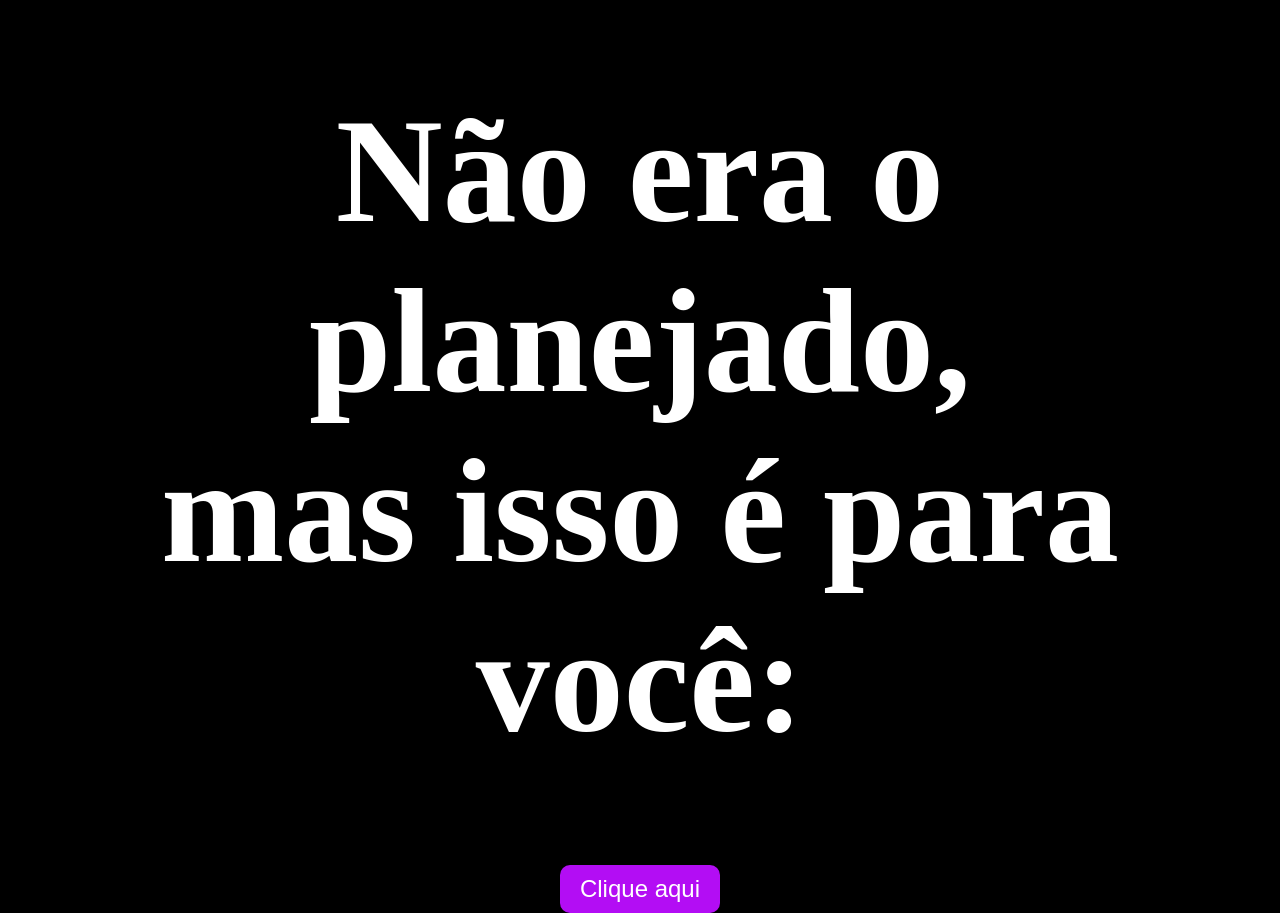
<file: index.html>
<!DOCTYPE html>
<html lang="pt">
<head>
    <meta charset="UTF-8">
    <meta name="viewport" content="width=device-width, initial-scale=1.0">
    <link rel="icon" href="icon.png">
    <title>Para: Sara</title>
    <link rel="stylesheet" href="css/inicio.css">
</head>
<body>
    <h1>Não era o planejado, <br>mas isso é para você:</h1>
    <a href="flower.html"><button >Clique aqui</button></a>
</body>
</html>
</file>
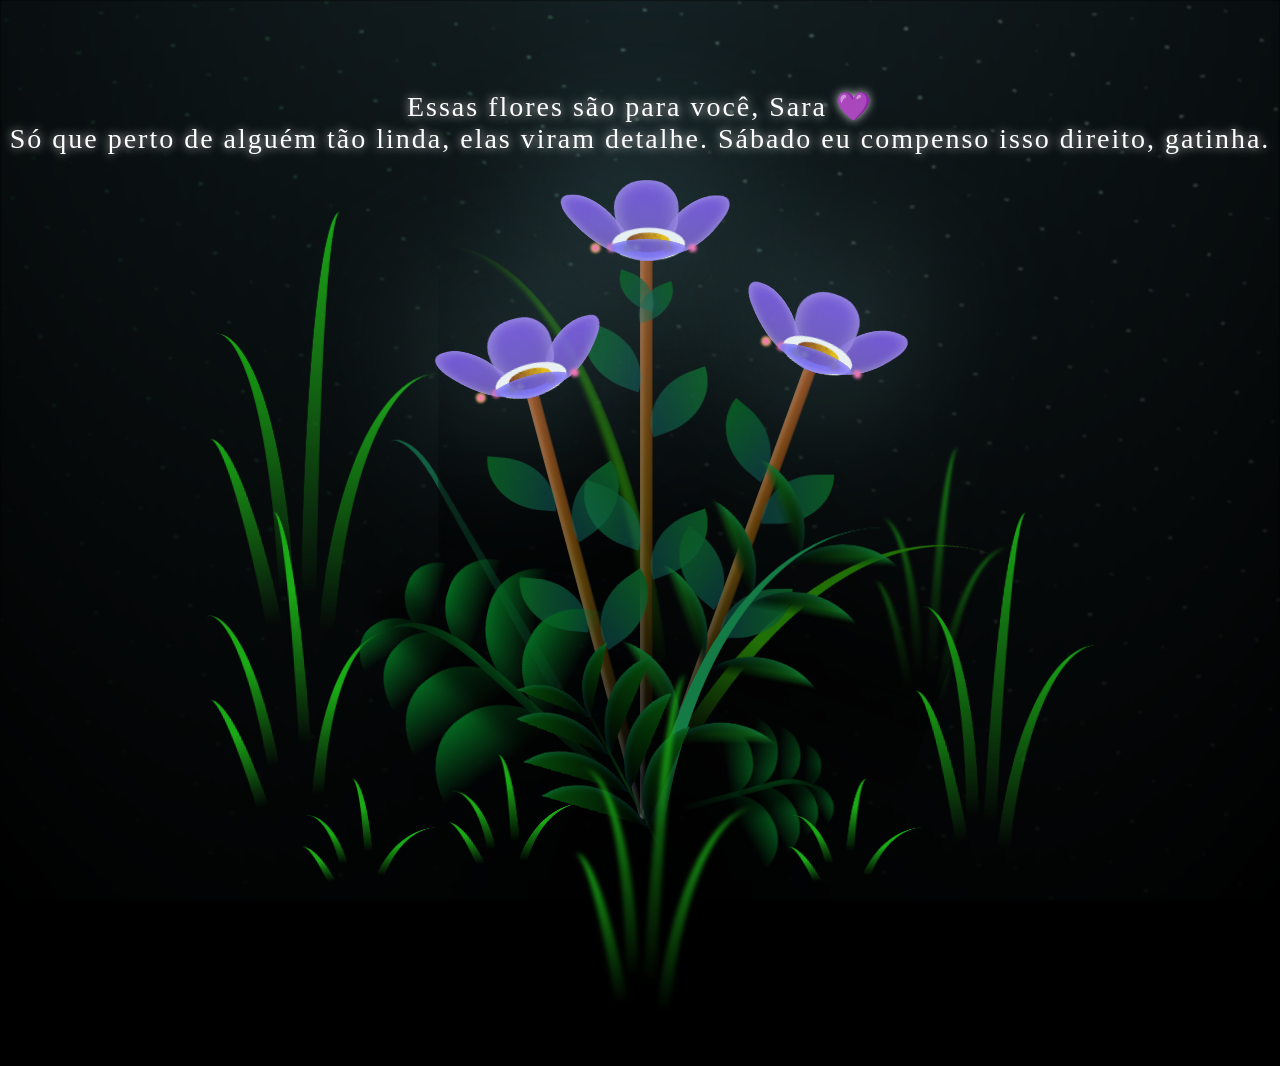
<file: flower.html>
<!DOCTYPE html>
<html lang="pt">
<head>
    <meta charset="UTF-8">
    <meta name="viewport" content="width=device-width, initial-scale=1.0">
    <link rel="stylesheet" href="css/main.css">
    <link rel="icon" href="icon.png">
    <title>flowers</title>
</head>
<body class="container">
  <div id="mensagem" class="mensagem"></div>
    <div class="stars"></div>
    <div class="shooting-star"></div>
    <div class="night"></div>
    <div class="flowers">
      <div class="flower flower--1">
        <div class="flower__leafs flower__leafs--1">
          <div class="flower__leaf flower__leaf--1"></div>
          <div class="flower__leaf flower__leaf--2"></div>
          <div class="flower__leaf flower__leaf--3"></div>
          <div class="flower__leaf flower__leaf--4"></div>
          <div class="flower__white-circle"></div>
  
          <div class="flower__light flower__light--1"></div>
          <div class="flower__light flower__light--2"></div>
          <div class="flower__light flower__light--3"></div>
          <div class="flower__light flower__light--4"></div>
          <div class="flower__light flower__light--5"></div>
          <div class="flower__light flower__light--6"></div>
          <div class="flower__light flower__light--7"></div>
          <div class="flower__light flower__light--8"></div>
  
        </div>
        <div class="flower__line">
          <div class="flower__line__leaf flower__line__leaf--1"></div>
          <div class="flower__line__leaf flower__line__leaf--2"></div>
          <div class="flower__line__leaf flower__line__leaf--3"></div>
          <div class="flower__line__leaf flower__line__leaf--4"></div>
          <div class="flower__line__leaf flower__line__leaf--5"></div>
          <div class="flower__line__leaf flower__line__leaf--6"></div>
        </div>
      </div>
  
      <div class="flower flower--2">
        <div class="flower__leafs flower__leafs--2">
          <div class="flower__leaf flower__leaf--1"></div>
          <div class="flower__leaf flower__leaf--2"></div>
          <div class="flower__leaf flower__leaf--3"></div>
          <div class="flower__leaf flower__leaf--4"></div>
          <div class="flower__white-circle"></div>
  
          <div class="flower__light flower__light--1"></div>
          <div class="flower__light flower__light--2"></div>
          <div class="flower__light flower__light--3"></div>
          <div class="flower__light flower__light--4"></div>
          <div class="flower__light flower__light--5"></div>
          <div class="flower__light flower__light--6"></div>
          <div class="flower__light flower__light--7"></div>
          <div class="flower__light flower__light--8"></div>
  
        </div>
        <div class="flower__line">
          <div class="flower__line__leaf flower__line__leaf--1"></div>
          <div class="flower__line__leaf flower__line__leaf--2"></div>
          <div class="flower__line__leaf flower__line__leaf--3"></div>
          <div class="flower__line__leaf flower__line__leaf--4"></div>
        </div>
      </div>
  
      <div class="flower flower--3">
        <div class="flower__leafs flower__leafs--3">
          <div class="flower__leaf flower__leaf--1"></div>
          <div class="flower__leaf flower__leaf--2"></div>
          <div class="flower__leaf flower__leaf--3"></div>
          <div class="flower__leaf flower__leaf--4"></div>
          <div class="flower__white-circle"></div>
  
          <div class="flower__light flower__light--1"></div>
          <div class="flower__light flower__light--2"></div>
          <div class="flower__light flower__light--3"></div>
          <div class="flower__light flower__light--4"></div>
          <div class="flower__light flower__light--5"></div>
          <div class="flower__light flower__light--6"></div>
          <div class="flower__light flower__light--7"></div>
          <div class="flower__light flower__light--8"></div>
  
        </div>
        <div class="flower__line">
          <div class="flower__line__leaf flower__line__leaf--1"></div>
          <div class="flower__line__leaf flower__line__leaf--2"></div>
          <div class="flower__line__leaf flower__line__leaf--3"></div>
          <div class="flower__line__leaf flower__line__leaf--4"></div>
        </div>
      </div>
  
      <div class="grow-ans" style="--d:1.2s">
        <div class="flower__g-long">
          <div class="flower__g-long__top"></div>
          <div class="flower__g-long__bottom"></div>
        </div>
      </div>
  
      <div class="growing-grass">
        <div class="flower__grass flower__grass--1">
          <div class="flower__grass--top"></div>
          <div class="flower__grass--bottom"></div>
          <div class="flower__grass__leaf flower__grass__leaf--1"></div>
          <div class="flower__grass__leaf flower__grass__leaf--2"></div>
          <div class="flower__grass__leaf flower__grass__leaf--3"></div>
          <div class="flower__grass__leaf flower__grass__leaf--4"></div>
          <div class="flower__grass__leaf flower__grass__leaf--5"></div>
          <div class="flower__grass__leaf flower__grass__leaf--6"></div>
          <div class="flower__grass__leaf flower__grass__leaf--7"></div>
          <div class="flower__grass__leaf flower__grass__leaf--8"></div>
          <div class="flower__grass__overlay"></div>
        </div>
      </div>
  
      <div class="growing-grass">
        <div class="flower__grass flower__grass--2">
          <div class="flower__grass--top"></div>
          <div class="flower__grass--bottom"></div>
          <div class="flower__grass__leaf flower__grass__leaf--1"></div>
          <div class="flower__grass__leaf flower__grass__leaf--2"></div>
          <div class="flower__grass__leaf flower__grass__leaf--3"></div>
          <div class="flower__grass__leaf flower__grass__leaf--4"></div>
          <div class="flower__grass__leaf flower__grass__leaf--5"></div>
          <div class="flower__grass__leaf flower__grass__leaf--6"></div>
          <div class="flower__grass__leaf flower__grass__leaf--7"></div>
          <div class="flower__grass__leaf flower__grass__leaf--8"></div>
          <div class="flower__grass__overlay"></div>
        </div>
      </div>
  
      <div class="grow-ans" style="--d:2.4s">
        <div class="flower__g-right flower__g-right--1">
          <div class="leaf"></div>
        </div>
      </div>
  
      <div class="grow-ans" style="--d:2.8s">
        <div class="flower__g-right flower__g-right--2">
          <div class="leaf"></div>
        </div>
      </div>
  
      <div class="grow-ans" style="--d:2.8s">
        <div class="flower__g-front">
          <div class="flower__g-front__leaf-wrapper flower__g-front__leaf-wrapper--1">
            <div class="flower__g-front__leaf"></div>
          </div>
          <div class="flower__g-front__leaf-wrapper flower__g-front__leaf-wrapper--2">
            <div class="flower__g-front__leaf"></div>
          </div>
          <div class="flower__g-front__leaf-wrapper flower__g-front__leaf-wrapper--3">
            <div class="flower__g-front__leaf"></div>
          </div>
          <div class="flower__g-front__leaf-wrapper flower__g-front__leaf-wrapper--4">
            <div class="flower__g-front__leaf"></div>
          </div>
          <div class="flower__g-front__leaf-wrapper flower__g-front__leaf-wrapper--5">
            <div class="flower__g-front__leaf"></div>
          </div>
          <div class="flower__g-front__leaf-wrapper flower__g-front__leaf-wrapper--6">
            <div class="flower__g-front__leaf"></div>
          </div>
          <div class="flower__g-front__leaf-wrapper flower__g-front__leaf-wrapper--7">
            <div class="flower__g-front__leaf"></div>
          </div>
          <div class="flower__g-front__leaf-wrapper flower__g-front__leaf-wrapper--8">
            <div class="flower__g-front__leaf"></div>
          </div>
          <div class="flower__g-front__line"></div>
        </div>
      </div>
  
      <div class="grow-ans" style="--d:3.2s">
        <div class="flower__g-fr">
          <div class="leaf"></div>
          <div class="flower__g-fr__leaf flower__g-fr__leaf--1"></div>
          <div class="flower__g-fr__leaf flower__g-fr__leaf--2"></div>
          <div class="flower__g-fr__leaf flower__g-fr__leaf--3"></div>
          <div class="flower__g-fr__leaf flower__g-fr__leaf--4"></div>
          <div class="flower__g-fr__leaf flower__g-fr__leaf--5"></div>
          <div class="flower__g-fr__leaf flower__g-fr__leaf--6"></div>
          <div class="flower__g-fr__leaf flower__g-fr__leaf--7"></div>
          <div class="flower__g-fr__leaf flower__g-fr__leaf--8"></div>
        </div>
      </div>
  
      <div class="long-g long-g--0">
        <div class="grow-ans" style="--d:3s">
          <div class="leaf leaf--0"></div>
        </div>
        <div class="grow-ans" style="--d:2.2s">
          <div class="leaf leaf--1"></div>
        </div>
        <div class="grow-ans" style="--d:3.4s">
          <div class="leaf leaf--2"></div>
        </div>
        <div class="grow-ans" style="--d:3.6s">
          <div class="leaf leaf--3"></div>
        </div>
      </div>
  
      <div class="long-g long-g--1">
        <div class="grow-ans" style="--d:3.6s">
          <div class="leaf leaf--0"></div>
        </div>
        <div class="grow-ans" style="--d:3.8s">
          <div class="leaf leaf--1"></div>
        </div>
        <div class="grow-ans" style="--d:4s">
          <div class="leaf leaf--2"></div>
        </div>
        <div class="grow-ans" style="--d:4.2s">
          <div class="leaf leaf--3"></div>
        </div>
      </div>
  
      <div class="long-g long-g--2">
        <div class="grow-ans" style="--d:4s">
          <div class="leaf leaf--0"></div>
        </div>
        <div class="grow-ans" style="--d:4.2s">
          <div class="leaf leaf--1"></div>
        </div>
        <div class="grow-ans" style="--d:4.4s">
          <div class="leaf leaf--2"></div>
        </div>
        <div class="grow-ans" style="--d:4.6s">
          <div class="leaf leaf--3"></div>
        </div>
      </div>
  
      <div class="long-g long-g--3">
        <div class="grow-ans" style="--d:4s">
          <div class="leaf leaf--0"></div>
        </div>
        <div class="grow-ans" style="--d:4.2s">
          <div class="leaf leaf--1"></div>
        </div>
        <div class="grow-ans" style="--d:3s">
          <div class="leaf leaf--2"></div>
        </div>
        <div class="grow-ans" style="--d:3.6s">
          <div class="leaf leaf--3"></div>
        </div>
      </div>
  
      <div class="long-g long-g--4">
        <div class="grow-ans" style="--d:4s">
          <div class="leaf leaf--0"></div>
        </div>
        <div class="grow-ans" style="--d:4.2s">
          <div class="leaf leaf--1"></div>
        </div>
        <div class="grow-ans" style="--d:3s">
          <div class="leaf leaf--2"></div>
        </div>
        <div class="grow-ans" style="--d:3.6s">
          <div class="leaf leaf--3"></div>
        </div>
      </div>
  
      <div class="long-g long-g--5">
        <div class="grow-ans" style="--d:4s">
          <div class="leaf leaf--0"></div>
        </div>
        <div class="grow-ans" style="--d:4.2s">
          <div class="leaf leaf--1"></div>
        </div>
        <div class="grow-ans" style="--d:3s">
          <div class="leaf leaf--2"></div>
        </div>
        <div class="grow-ans" style="--d:3.6s">
          <div class="leaf leaf--3"></div>
        </div>
      </div>
  
      <div class="long-g long-g--6">
        <div class="grow-ans" style="--d:4.2s">
          <div class="leaf leaf--0"></div>
        </div>
        <div class="grow-ans" style="--d:4.4s">
          <div class="leaf leaf--1"></div>
        </div>
        <div class="grow-ans" style="--d:4.6s">
          <div class="leaf leaf--2"></div>
        </div>
        <div class="grow-ans" style="--d:4.8s">
          <div class="leaf leaf--3"></div>
        </div>
      </div>
  
      <div class="long-g long-g--7">
        <div class="grow-ans" style="--d:3s">
          <div class="leaf leaf--0"></div>
        </div>
        <div class="grow-ans" style="--d:3.2s">
          <div class="leaf leaf--1"></div>
        </div>
        <div class="grow-ans" style="--d:3.5s">
          <div class="leaf leaf--2"></div>
        </div>
        <div class="grow-ans" style="--d:3.6s">
          <div class="leaf leaf--3"></div>
        </div>
      </div>
    </div>
    
    <script src="main.js">
      document.body.addEventListener("click", () => {
          if (!window.audioTocando) {
              const audio = new Audio("music.mp3");
              audio.loop = true;
              audio.volume = 0.5;
              audio.play();
              window.audioTocando = true;
          }
      });
    </script>
  </body>
</html>
</file>
<file: css/inicio.css>
body {
    background-color: black;
    display: flex;
    flex-direction: column;
    align-items: center;
    justify-content: center;
    height: 100vh;
    margin: 0;
    width: 100%;
}

h1 {
    color: white;
    font-size: 148px;
    text-align: center;
}

button {
    background-color: rgb(179, 13, 244);
    color: white;
    border: none;
    border-radius: 10px;
    padding: 10px 20px;
    font-size: 24px;
    cursor: pointer;
}
</file>
<file: css/main.css>
*,
*::after,
*::before {
  padding: 0;
  margin: 0;
  box-sizing: border-box;
}

:root {
  --dark-color: #000;
}

body {
  display: flex;
  align-items: flex-end;
  justify-content: center;
  min-height: 100vh;
  background-color: var(--dark-color);
  overflow: hidden;
  perspective: 1000px;
}

.night {
  position: fixed;
  left: 50%;
  top: 0;
  transform: translateX(-50%);
  width: 100%;
  height: 100%;
  filter: blur(0.1vmin);
  background-image: radial-gradient(ellipse at top, transparent 0%, var(--dark-color)), radial-gradient(ellipse at bottom, var(--dark-color), rgba(145, 233, 255, 0.2)), repeating-linear-gradient(220deg, rgb(0, 0, 0) 0px, rgb(0, 0, 0) 19px, transparent 19px, transparent 22px), repeating-linear-gradient(189deg, rgb(0, 0, 0) 0px, rgb(0, 0, 0) 19px, transparent 19px, transparent 22px), repeating-linear-gradient(148deg, rgb(0, 0, 0) 0px, rgb(0, 0, 0) 19px, transparent 19px, transparent 22px), linear-gradient(90deg, rgb(7, 107, 42), rgb(240, 240, 240));
}

.flowers {
  position: relative;
  transform: scale(0.9);
}

.flower {
  position: absolute;
  bottom: 10vmin;
  transform-origin: bottom center;
  z-index: 10;
  --fl-speed: 0.3s;
}
.flower--1 {
  -webkit-animation: moving-flower-1 4s linear infinite;
          animation: moving-flower-1 4s linear infinite;
}
.flower--1 .flower__line {
  height: 70vmin;
  -webkit-animation-delay: 0.3s;
          animation-delay: 0.3s;
}
.flower--1 .flower__line__leaf--1 {
  -webkit-animation: blooming-leaf-right var(--fl-speed) 1.6s backwards;
          animation: blooming-leaf-right var(--fl-speed) 1.6s backwards;
}
.flower--1 .flower__line__leaf--2 {
  -webkit-animation: blooming-leaf-right var(--fl-speed) 1.4s backwards;
          animation: blooming-leaf-right var(--fl-speed) 1.4s backwards;
}
.flower--1 .flower__line__leaf--3 {
  -webkit-animation: blooming-leaf-left var(--fl-speed) 1.2s backwards;
          animation: blooming-leaf-left var(--fl-speed) 1.2s backwards;
}
.flower--1 .flower__line__leaf--4 {
  -webkit-animation: blooming-leaf-left var(--fl-speed) 1s backwards;
          animation: blooming-leaf-left var(--fl-speed) 1s backwards;
}
.flower--1 .flower__line__leaf--5 {
  -webkit-animation: blooming-leaf-right var(--fl-speed) 1.8s backwards;
          animation: blooming-leaf-right var(--fl-speed) 1.8s backwards;
}
.flower--1 .flower__line__leaf--6 {
  -webkit-animation: blooming-leaf-left var(--fl-speed) 2s backwards;
          animation: blooming-leaf-left var(--fl-speed) 2s backwards;
}
.flower--2 {
  left: 50%;
  transform: rotate(20deg);
  -webkit-animation: moving-flower-2 4s linear infinite;
          animation: moving-flower-2 4s linear infinite;
}
.flower--2 .flower__line {
  height: 60vmin;
  -webkit-animation-delay: 0.6s;
          animation-delay: 0.6s;
}
.flower--2 .flower__line__leaf--1 {
  -webkit-animation: blooming-leaf-right var(--fl-speed) 1.9s backwards;
          animation: blooming-leaf-right var(--fl-speed) 1.9s backwards;
}
.flower--2 .flower__line__leaf--2 {
  -webkit-animation: blooming-leaf-right var(--fl-speed) 1.7s backwards;
          animation: blooming-leaf-right var(--fl-speed) 1.7s backwards;
}
.flower--2 .flower__line__leaf--3 {
  -webkit-animation: blooming-leaf-left var(--fl-speed) 1.5s backwards;
          animation: blooming-leaf-left var(--fl-speed) 1.5s backwards;
}
.flower--2 .flower__line__leaf--4 {
  -webkit-animation: blooming-leaf-left var(--fl-speed) 1.3s backwards;
          animation: blooming-leaf-left var(--fl-speed) 1.3s backwards;
}
.flower--3 {
  left: 50%;
  transform: rotate(-15deg);
  -webkit-animation: moving-flower-3 4s linear infinite;
          animation: moving-flower-3 4s linear infinite;
}
.flower--3 .flower__line {
  -webkit-animation-delay: 0.9s;
          animation-delay: 0.9s;
}
.flower--3 .flower__line__leaf--1 {
  -webkit-animation: blooming-leaf-right var(--fl-speed) 2.5s backwards;
          animation: blooming-leaf-right var(--fl-speed) 2.5s backwards;
}
.flower--3 .flower__line__leaf--2 {
  -webkit-animation: blooming-leaf-right var(--fl-speed) 2.3s backwards;
          animation: blooming-leaf-right var(--fl-speed) 2.3s backwards;
}
.flower--3 .flower__line__leaf--3 {
  -webkit-animation: blooming-leaf-left var(--fl-speed) 2.1s backwards;
          animation: blooming-leaf-left var(--fl-speed) 2.1s backwards;
}
.flower--3 .flower__line__leaf--4 {
  -webkit-animation: blooming-leaf-left var(--fl-speed) 1.9s backwards;
          animation: blooming-leaf-left var(--fl-speed) 1.9s backwards;
}
.flower__leafs {
  position: relative;
  -webkit-animation: blooming-flower 2s backwards;
          animation: blooming-flower 2s backwards;
}
.flower__leafs--1 {
  -webkit-animation-delay: 1.1s;
          animation-delay: 1.1s;
}
.flower__leafs--2 {
  -webkit-animation-delay: 1.4s;
          animation-delay: 1.4s;
}
.flower__leafs--3 {
  -webkit-animation-delay: 1.7s;
          animation-delay: 1.7s;
}
.flower__leafs::after {
  content: "";
  position: absolute;
  left: 0;
  top: 0;
  transform: translate(-50%, -100%);
  width: 8vmin;
  height: 8vmin;
  background-color: #9ff5ff;
  filter: blur(10vmin);
}
.flower__leaf {
  position: absolute;
  bottom: 0;
  left: 50%;
  width: 8vmin;
  height: 11vmin;
  border-radius: 51% 49% 47% 53%/44% 45% 55% 69%;
  background-color: #512894;
  background-image: linear-gradient(to top, #7458c0, #7c52ee);
  transform-origin: bottom center;
  opacity: 0.9;
  box-shadow: inset 0 0 2vmin rgba(255, 255, 255, 0.5);
}
.flower__leaf--1 {
  transform: translate(-10%, 1%) rotateY(40deg) rotateX(-50deg);
}
.flower__leaf--2 {
  transform: translate(-50%, -4%) rotateX(40deg);
}
.flower__leaf--3 {
  transform: translate(-90%, 0%) rotateY(45deg) rotateX(50deg);
}
.flower__leaf--4 {
  width: 8vmin;
  height: 8vmin;
  transform-origin: bottom left;
  border-radius: 4vmin 10vmin 4vmin 4vmin;
  transform: translate(0%, 18%) rotateX(70deg) rotate(-43deg);
  background-image: linear-gradient(to top, #6252ee, #5552ee);
  z-index: 1;
  opacity: 0.8;
}
.flower__white-circle {
  position: absolute;
  left: -3.5vmin;
  top: -3vmin;
  width: 9vmin;
  height: 4vmin;
  border-radius: 50%;
  background-color: #f0f0f0;
}
.flower__white-circle::after {
  content: "";
  position: absolute;
  left: 50%;
  top: 45%;
  transform: translate(-50%, -50%);
  width: 60%;
  height: 60%;
  border-radius: inherit;
  background-image: repeating-linear-gradient(135deg, rgba(0, 0, 0, 0.03) 0px, rgba(0, 0, 0, 0.03) 1px, transparent 1px, transparent 12px), repeating-linear-gradient(45deg, rgba(0, 0, 0, 0.03) 0px, rgba(0, 0, 0, 0.03) 1px, transparent 1px, transparent 12px), repeating-linear-gradient(67.5deg, rgba(0, 0, 0, 0.03) 0px, rgba(0, 0, 0, 0.03) 1px, transparent 1px, transparent 12px), repeating-linear-gradient(135deg, rgba(0, 0, 0, 0.03) 0px, rgba(0, 0, 0, 0.03) 1px, transparent 1px, transparent 12px), repeating-linear-gradient(45deg, rgba(0, 0, 0, 0.03) 0px, rgba(0, 0, 0, 0.03) 1px, transparent 1px, transparent 12px), repeating-linear-gradient(112.5deg, rgba(0, 0, 0, 0.03) 0px, rgba(0, 0, 0, 0.03) 1px, transparent 1px, transparent 12px), repeating-linear-gradient(112.5deg, rgba(0, 0, 0, 0.03) 0px, rgba(0, 0, 0, 0.03) 1px, transparent 1px, transparent 12px), repeating-linear-gradient(45deg, rgba(0, 0, 0, 0.03) 0px, rgba(0, 0, 0, 0.03) 1px, transparent 1px, transparent 12px), repeating-linear-gradient(22.5deg, rgba(0, 0, 0, 0.03) 0px, rgba(0, 0, 0, 0.03) 1px, transparent 1px, transparent 12px), repeating-linear-gradient(45deg, rgba(0, 0, 0, 0.03) 0px, rgba(0, 0, 0, 0.03) 1px, transparent 1px, transparent 12px), repeating-linear-gradient(22.5deg, rgba(0, 0, 0, 0.03) 0px, rgba(0, 0, 0, 0.03) 1px, transparent 1px, transparent 12px), repeating-linear-gradient(135deg, rgba(0, 0, 0, 0.03) 0px, rgba(0, 0, 0, 0.03) 1px, transparent 1px, transparent 12px), repeating-linear-gradient(157.5deg, rgba(0, 0, 0, 0.03) 0px, rgba(0, 0, 0, 0.03) 1px, transparent 1px, transparent 12px), repeating-linear-gradient(67.5deg, rgba(0, 0, 0, 0.03) 0px, rgba(0, 0, 0, 0.03) 1px, transparent 1px, transparent 12px), repeating-linear-gradient(67.5deg, rgba(0, 0, 0, 0.03) 0px, rgba(0, 0, 0, 0.03) 1px, transparent 1px, transparent 12px), linear-gradient(90deg, rgb(127, 47, 21), rgb(255, 206, 0));
}
.flower__line {
  height: 55vmin;
  width: 1.5vmin;
  background-image: linear-gradient(to left, rgba(0, 0, 0, 0.2), transparent, rgba(255, 255, 255, 0.2)), linear-gradient(to top, transparent 10%, #583e08, #944415);
  box-shadow: inset 0 0 2px rgba(0, 0, 0, 0.5);
  -webkit-animation: grow-flower-tree 4s backwards;
          animation: grow-flower-tree 4s backwards;
}
.flower__line__leaf {
  --w: 7vmin;
  --h: calc(var(--w) + 2vmin);
  position: absolute;
  top: 20%;
  left: 90%;
  width: var(--w);
  height: var(--h);
  border-top-right-radius: var(--h);
  border-bottom-left-radius: var(--h);
  background-image: linear-gradient(to top, rgba(20, 117, 122, 0.4), #095721);
}
.flower__line__leaf--1 {
  transform: rotate(70deg) rotateY(30deg);
}
.flower__line__leaf--2 {
  top: 45%;
  transform: rotate(70deg) rotateY(30deg);
}
.flower__line__leaf--3, .flower__line__leaf--4, .flower__line__leaf--6 {
  border-top-right-radius: 0;
  border-bottom-left-radius: 0;
  border-top-left-radius: var(--h);
  border-bottom-right-radius: var(--h);
  left: -460%;
  top: 12%;
  transform: rotate(-70deg) rotateY(30deg);
}
.flower__line__leaf--4 {
  top: 40%;
}
.flower__line__leaf--5 {
  top: 0;
  transform-origin: left;
  transform: rotate(70deg) rotateY(30deg) scale(0.6);
}
.flower__line__leaf--6 {
  top: -2%;
  left: -450%;
  transform-origin: right;
  transform: rotate(-70deg) rotateY(30deg) scale(0.6);
}
.flower__light {
  position: absolute;
  bottom: 0vmin;
  width: 1vmin;
  height: 1vmin;
  background-color: rgb(255, 251, 0);
  border-radius: 50%;
  filter: blur(0.2vmin);
  -webkit-animation: light-ans 4s linear infinite backwards;
          animation: light-ans 4s linear infinite backwards;
}
.flower__light:nth-child(odd) {
  background-color: #f76baf;
}
.flower__light--1 {
  left: -2vmin;
  -webkit-animation-delay: 1s;
          animation-delay: 1s;
}
.flower__light--2 {
  left: 3vmin;
  -webkit-animation-delay: 0.5s;
          animation-delay: 0.5s;
}
.flower__light--3 {
  left: -6vmin;
  -webkit-animation-delay: 0.3s;
          animation-delay: 0.3s;
}
.flower__light--4 {
  left: 6vmin;
  -webkit-animation-delay: 0.9s;
          animation-delay: 0.9s;
}
.flower__light--5 {
  left: -1vmin;
  -webkit-animation-delay: 1.5s;
          animation-delay: 1.5s;
}
.flower__light--6 {
  left: -4vmin;
  -webkit-animation-delay: 3s;
          animation-delay: 3s;
}
.flower__light--7 {
  left: 3vmin;
  -webkit-animation-delay: 2s;
          animation-delay: 2s;
}
.flower__light--8 {
  left: -6vmin;
  -webkit-animation-delay: 3.5s;
          animation-delay: 3.5s;
}
.flower__grass {
  --c: #04661f;
  --line-w: 1.5vmin;
  position: absolute;
  bottom: 12vmin;
  left: -7vmin;
  display: flex;
  flex-direction: column;
  align-items: flex-end;
  z-index: 20;
  transform-origin: bottom center;
  transform: rotate(-48deg) rotateY(40deg);
}
.flower__grass--1 {
  -webkit-animation: moving-grass 2s linear infinite;
          animation: moving-grass 2s linear infinite;
}
.flower__grass--2 {
  left: 2vmin;
  bottom: 10vmin;
  transform: scale(0.5) rotate(75deg) rotateX(10deg) rotateY(-200deg);
  opacity: 0.8;
  z-index: 0;
  -webkit-animation: moving-grass--2 1.5s linear infinite;
          animation: moving-grass--2 1.5s linear infinite;
}
.flower__grass--top {
  width: 7vmin;
  height: 10vmin;
  border-top-right-radius: 100%;
  border-right: var(--line-w) solid var(--c);
  transform-origin: bottom center;
  transform: rotate(-2deg);
}
.flower__grass--bottom {
  margin-top: -2px;
  width: var(--line-w);
  height: 25vmin;
  background-image: linear-gradient(to top, transparent, var(--c));
}
.flower__grass__leaf {
  --size: 10vmin;
  position: absolute;
  width: calc(var(--size) * 2.1);
  height: var(--size);
  border-top-left-radius: var(--size);
  border-top-right-radius: var(--size);
  background-image: linear-gradient(to top, transparent, transparent 30%, var(--c));
  z-index: 100;
}
.flower__grass__leaf--1 {
  top: -6%;
  left: 30%;
  --size: 6vmin;
  transform: rotate(-20deg);
  -webkit-animation: growing-grass-ans--1 2s 2.6s backwards;
          animation: growing-grass-ans--1 2s 2.6s backwards;
}
@-webkit-keyframes growing-grass-ans--1 {
  0% {
    transform-origin: bottom left;
    transform: rotate(-20deg) scale(0);
  }
}
@keyframes growing-grass-ans--1 {
  0% {
    transform-origin: bottom left;
    transform: rotate(-20deg) scale(0);
  }
}
.flower__grass__leaf--2 {
  top: -5%;
  left: -110%;
  --size: 6vmin;
  transform: rotate(10deg);
  -webkit-animation: growing-grass-ans--2 2s 2.4s linear backwards;
          animation: growing-grass-ans--2 2s 2.4s linear backwards;
}
@-webkit-keyframes growing-grass-ans--2 {
  0% {
    transform-origin: bottom right;
    transform: rotate(10deg) scale(0);
  }
}
@keyframes growing-grass-ans--2 {
  0% {
    transform-origin: bottom right;
    transform: rotate(10deg) scale(0);
  }
}
.flower__grass__leaf--3 {
  top: 5%;
  left: 60%;
  --size: 8vmin;
  transform: rotate(-18deg) rotateX(-20deg);
  -webkit-animation: growing-grass-ans--3 2s 2.2s linear backwards;
          animation: growing-grass-ans--3 2s 2.2s linear backwards;
}
@-webkit-keyframes growing-grass-ans--3 {
  0% {
    transform-origin: bottom left;
    transform: rotate(-18deg) rotateX(-20deg) scale(0);
  }
}
@keyframes growing-grass-ans--3 {
  0% {
    transform-origin: bottom left;
    transform: rotate(-18deg) rotateX(-20deg) scale(0);
  }
}
.flower__grass__leaf--4 {
  top: 6%;
  left: -135%;
  --size: 8vmin;
  transform: rotate(2deg);
  -webkit-animation: growing-grass-ans--4 2s 2s linear backwards;
          animation: growing-grass-ans--4 2s 2s linear backwards;
}
@-webkit-keyframes growing-grass-ans--4 {
  0% {
    transform-origin: bottom right;
    transform: rotate(2deg) scale(0);
  }
}
@keyframes growing-grass-ans--4 {
  0% {
    transform-origin: bottom right;
    transform: rotate(2deg) scale(0);
  }
}
.flower__grass__leaf--5 {
  top: 20%;
  left: 60%;
  --size: 10vmin;
  transform: rotate(-24deg) rotateX(-20deg);
  -webkit-animation: growing-grass-ans--5 2s 1.8s linear backwards;
          animation: growing-grass-ans--5 2s 1.8s linear backwards;
}
@-webkit-keyframes growing-grass-ans--5 {
  0% {
    transform-origin: bottom left;
    transform: rotate(-24deg) rotateX(-20deg) scale(0);
  }
}
@keyframes growing-grass-ans--5 {
  0% {
    transform-origin: bottom left;
    transform: rotate(-24deg) rotateX(-20deg) scale(0);
  }
}
.flower__grass__leaf--6 {
  top: 22%;
  left: -180%;
  --size: 10vmin;
  transform: rotate(10deg);
  -webkit-animation: growing-grass-ans--6 2s 1.6s linear backwards;
          animation: growing-grass-ans--6 2s 1.6s linear backwards;
}
@-webkit-keyframes growing-grass-ans--6 {
  0% {
    transform-origin: bottom right;
    transform: rotate(10deg) scale(0);
  }
}
@keyframes growing-grass-ans--6 {
  0% {
    transform-origin: bottom right;
    transform: rotate(10deg) scale(0);
  }
}
.flower__grass__leaf--7 {
  top: 39%;
  left: 70%;
  --size: 10vmin;
  transform: rotate(-10deg);
  -webkit-animation: growing-grass-ans--7 2s 1.4s linear backwards;
          animation: growing-grass-ans--7 2s 1.4s linear backwards;
}
@-webkit-keyframes growing-grass-ans--7 {
  0% {
    transform-origin: bottom left;
    transform: rotate(-10deg) scale(0);
  }
}
@keyframes growing-grass-ans--7 {
  0% {
    transform-origin: bottom left;
    transform: rotate(-10deg) scale(0);
  }
}
.flower__grass__leaf--8 {
  top: 40%;
  left: -215%;
  --size: 11vmin;
  transform: rotate(10deg);
  -webkit-animation: growing-grass-ans--8 2s 1.2s linear backwards;
          animation: growing-grass-ans--8 2s 1.2s linear backwards;
}
@-webkit-keyframes growing-grass-ans--8 {
  0% {
    transform-origin: bottom right;
    transform: rotate(10deg) scale(0);
  }
}
@keyframes growing-grass-ans--8 {
  0% {
    transform-origin: bottom right;
    transform: rotate(10deg) scale(0);
  }
}
.flower__grass__overlay {
  position: absolute;
  top: -10%;
  right: 0%;
  width: 100%;
  height: 100%;
  background-color: rgba(0, 0, 0, 0.6);
  filter: blur(1.5vmin);
  z-index: 100;
}
.flower__g-long {
  --w: 2vmin;
  --h: 6vmin;
  --c: #0e5b3c;
  position: absolute;
  bottom: 10vmin;
  left: -3vmin;
  transform-origin: bottom center;
  transform: rotate(-30deg) rotateY(-20deg);
  display: flex;
  flex-direction: column;
  align-items: flex-end;
  -webkit-animation: flower-g-long-ans 3s linear infinite;
          animation: flower-g-long-ans 3s linear infinite;
}
@-webkit-keyframes flower-g-long-ans {
  0%, 100% {
    transform: rotate(-30deg) rotateY(-20deg);
  }
  50% {
    transform: rotate(-32deg) rotateY(-20deg);
  }
}
@keyframes flower-g-long-ans {
  0%, 100% {
    transform: rotate(-30deg) rotateY(-20deg);
  }
  50% {
    transform: rotate(-32deg) rotateY(-20deg);
  }
}
.flower__g-long__top {
  top: calc(var(--h) * -1);
  width: calc(var(--w) + 1vmin);
  height: var(--h);
  border-top-right-radius: 100%;
  border-right: 0.7vmin solid var(--c);
  transform: translate(-0.7vmin, 1vmin);
}
.flower__g-long__bottom {
  width: var(--w);
  height: 50vmin;
  transform-origin: bottom center;
  background-image: linear-gradient(to top, transparent 30%, var(--c));
  box-shadow: inset 0 0 2px rgba(0, 0, 0, 0.5);
  -webkit-clip-path: polygon(35% 0, 65% 1%, 100% 100%, 0% 100%);
          clip-path: polygon(35% 0, 65% 1%, 100% 100%, 0% 100%);
}
.flower__g-right {
  position: absolute;
  bottom: 6vmin;
  left: -2vmin;
  transform-origin: bottom left;
  transform: rotate(20deg);
}
.flower__g-right .leaf {
  width: 30vmin;
  height: 50vmin;
  border-top-left-radius: 100%;
  border-left: 2vmin solid #217005;
  background-image: linear-gradient(to bottom, transparent, var(--dark-color) 60%);
  -webkit-mask-image: linear-gradient(to top, transparent 30%, #24803e 60%);
}
.flower__g-right--1 {
  -webkit-animation: flower-g-right-ans 2.5s linear infinite;
          animation: flower-g-right-ans 2.5s linear infinite;
}
.flower__g-right--2 {
  left: 5vmin;
  transform: rotateY(-180deg);
  -webkit-animation: flower-g-right-ans--2 3s linear infinite;
          animation: flower-g-right-ans--2 3s linear infinite;
}
.flower__g-right--2 .leaf {
  height: 75vmin;
  filter: blur(0.3vmin);
  opacity: 0.8;
}
@-webkit-keyframes flower-g-right-ans {
  0%, 100% {
    transform: rotate(20deg);
  }
  50% {
    transform: rotate(24deg) rotateX(-20deg);
  }
}
@keyframes flower-g-right-ans {
  0%, 100% {
    transform: rotate(20deg);
  }
  50% {
    transform: rotate(24deg) rotateX(-20deg);
  }
}
@-webkit-keyframes flower-g-right-ans--2 {
  0%, 100% {
    transform: rotateY(-180deg) rotate(0deg) rotateX(-20deg);
  }
  50% {
    transform: rotateY(-180deg) rotate(6deg) rotateX(-20deg);
  }
}
@keyframes flower-g-right-ans--2 {
  0%, 100% {
    transform: rotateY(-180deg) rotate(0deg) rotateX(-20deg);
  }
  50% {
    transform: rotateY(-180deg) rotate(6deg) rotateX(-20deg);
  }
}
.flower__g-front {
  position: absolute;
  bottom: 6vmin;
  left: 2.5vmin;
  z-index: 100;
  transform-origin: bottom center;
  transform: rotate(-28deg) rotateY(30deg) scale(1.04);
  -webkit-animation: flower__g-front-ans 2s linear infinite;
          animation: flower__g-front-ans 2s linear infinite;
}
@-webkit-keyframes flower__g-front-ans {
  0%, 100% {
    transform: rotate(-28deg) rotateY(30deg) scale(1.04);
  }
  50% {
    transform: rotate(-35deg) rotateY(40deg) scale(1.04);
  }
}
@keyframes flower__g-front-ans {
  0%, 100% {
    transform: rotate(-28deg) rotateY(30deg) scale(1.04);
  }
  50% {
    transform: rotate(-35deg) rotateY(40deg) scale(1.04);
  }
}
.flower__g-front__line {
  width: 0.3vmin;
  height: 20vmin;
  background-image: linear-gradient(to top, transparent, #042e0b, transparent 100%);
  position: relative;
}
.flower__g-front__leaf-wrapper {
  position: absolute;
  top: 0;
  left: 0;
  transform-origin: bottom left;
  transform: rotate(10deg);
}
.flower__g-front__leaf-wrapper:nth-child(even) {
  left: 0vmin;
  transform: rotateY(-180deg) rotate(5deg);
  -webkit-animation: flower__g-front__leaf-left-ans 1s ease-in backwards;
          animation: flower__g-front__leaf-left-ans 1s ease-in backwards;
}
.flower__g-front__leaf-wrapper:nth-child(odd) {
  -webkit-animation: flower__g-front__leaf-ans 1s ease-in backwards;
          animation: flower__g-front__leaf-ans 1s ease-in backwards;
}
.flower__g-front__leaf-wrapper--1 {
  top: -8vmin;
  transform: scale(0.7);
  -webkit-animation: flower__g-front__leaf-ans 1s 5.5s ease-in backwards !important;
          animation: flower__g-front__leaf-ans 1s 5.5s ease-in backwards !important;
}
.flower__g-front__leaf-wrapper--2 {
  top: -8vmin;
  transform: rotateY(-180deg) scale(0.7) !important;
  -webkit-animation: flower__g-front__leaf-left-ans-2 1s 4.6s ease-in backwards !important;
          animation: flower__g-front__leaf-left-ans-2 1s 4.6s ease-in backwards !important;
}
.flower__g-front__leaf-wrapper--3 {
  top: -3vmin;
  -webkit-animation: flower__g-front__leaf-ans 1s 4.6s ease-in backwards;
          animation: flower__g-front__leaf-ans 1s 4.6s ease-in backwards;
}
.flower__g-front__leaf-wrapper--4 {
  top: -3vmin;
  transform: rotateY(-180deg) scale(0.9) !important;
  -webkit-animation: flower__g-front__leaf-left-ans-2 1s 4.6s ease-in backwards !important;
          animation: flower__g-front__leaf-left-ans-2 1s 4.6s ease-in backwards !important;
}
@-webkit-keyframes flower__g-front__leaf-left-ans-2 {
  0% {
    transform: rotateY(-180deg) scale(0);
  }
}
@keyframes flower__g-front__leaf-left-ans-2 {
  0% {
    transform: rotateY(-180deg) scale(0);
  }
}
.flower__g-front__leaf-wrapper--5, .flower__g-front__leaf-wrapper--6 {
  top: 2vmin;
}
.flower__g-front__leaf-wrapper--7, .flower__g-front__leaf-wrapper--8 {
  top: 6.5vmin;
}
.flower__g-front__leaf-wrapper--2 {
  -webkit-animation-delay: 5.2s !important;
          animation-delay: 5.2s !important;
}
.flower__g-front__leaf-wrapper--3 {
  -webkit-animation-delay: 4.9s !important;
          animation-delay: 4.9s !important;
}
.flower__g-front__leaf-wrapper--5 {
  -webkit-animation-delay: 4.3s !important;
          animation-delay: 4.3s !important;
}
.flower__g-front__leaf-wrapper--6 {
  -webkit-animation-delay: 4.1s !important;
          animation-delay: 4.1s !important;
}
.flower__g-front__leaf-wrapper--7 {
  -webkit-animation-delay: 3.8s !important;
          animation-delay: 3.8s !important;
}
.flower__g-front__leaf-wrapper--8 {
  -webkit-animation-delay: 3.5s !important;
          animation-delay: 3.5s !important;
}
@-webkit-keyframes flower__g-front__leaf-ans {
  0% {
    transform: rotate(10deg) scale(0);
  }
}
@keyframes flower__g-front__leaf-ans {
  0% {
    transform: rotate(10deg) scale(0);
  }
}
@-webkit-keyframes flower__g-front__leaf-left-ans {
  0% {
    transform: rotateY(-180deg) rotate(5deg) scale(0);
  }
}
@keyframes flower__g-front__leaf-left-ans {
  0% {
    transform: rotateY(-180deg) rotate(5deg) scale(0);
  }
}
.flower__g-front__leaf {
  width: 10vmin;
  height: 10vmin;
  border-radius: 100% 0% 0% 100%/100% 100% 0% 0%;
  box-shadow: inset 0 2px 1vmin hsla(184deg, 97%, 58%, 0.2);
  background-image: linear-gradient(to bottom left, transparent, var(--dark-color)), linear-gradient(to bottom right, #064f0a 50%, transparent 50%, transparent);
  -webkit-mask-image: linear-gradient(to bottom right, #097149 50%, transparent 50%, transparent);
  mask-image: linear-gradient(to bottom right, #0e8723 50%, transparent 50%, transparent);
}
.flower__g-fr {
  position: absolute;
  bottom: -4vmin;
  left: vmin;
  transform-origin: bottom left;
  z-index: 10;
  -webkit-animation: flower__g-fr-ans 2s linear infinite;
          animation: flower__g-fr-ans 2s linear infinite;
}
@-webkit-keyframes flower__g-fr-ans {
  0%, 100% {
    transform: rotate(2deg);
  }
  50% {
    transform: rotate(4deg);
  }
}
@keyframes flower__g-fr-ans {
  0%, 100% {
    transform: rotate(2deg);
  }
  50% {
    transform: rotate(4deg);
  }
}
.flower__g-fr .leaf {
  width: 30vmin;
  height: 50vmin;
  border-top-left-radius: 100%;
  border-left: 2vmin solid #147b47;
  -webkit-mask-image: linear-gradient(to top, transparent 25%, #0e4e2a 50%);
  position: relative;
  z-index: 1;
}
.flower__g-fr__leaf {
  position: absolute;
  top: 0;
  left: 0;
  width: 10vmin;
  height: 10vmin;
  border-radius: 100% 0% 0% 100%/100% 100% 0% 0%;
  box-shadow: inset 0 2px 1vmin hsla(184deg, 97%, 58%, 0.2);
  background-image: linear-gradient(to bottom left, transparent, var(--dark-color) 98%), linear-gradient(to bottom right, #106e18 45%, transparent 50%, transparent);
  -webkit-mask-image: linear-gradient(135deg, #175f22 40%, transparent 50%, transparent);
}
.flower__g-fr__leaf--1 {
  left: 20vmin;
  transform: rotate(45deg);
  -webkit-animation: flower__g-fr-leaft-ans-1 0.5s 5.2s linear backwards;
          animation: flower__g-fr-leaft-ans-1 0.5s 5.2s linear backwards;
}
@-webkit-keyframes flower__g-fr-leaft-ans-1 {
  0% {
    transform-origin: left;
    transform: rotate(45deg) scale(0);
  }
}
@keyframes flower__g-fr-leaft-ans-1 {
  0% {
    transform-origin: left;
    transform: rotate(45deg) scale(0);
  }
}
.flower__g-fr__leaf--2 {
  left: 12vmin;
  top: -7vmin;
  transform: rotate(25deg) rotateY(-180deg);
  -webkit-animation: flower__g-fr-leaft-ans-6 0.5s 5s linear backwards;
          animation: flower__g-fr-leaft-ans-6 0.5s 5s linear backwards;
}
.flower__g-fr__leaf--3 {
  left: 15vmin;
  top: 6vmin;
  transform: rotate(55deg);
  -webkit-animation: flower__g-fr-leaft-ans-5 0.5s 4.8s linear backwards;
          animation: flower__g-fr-leaft-ans-5 0.5s 4.8s linear backwards;
}
.flower__g-fr__leaf--4 {
  left: 6vmin;
  top: -2vmin;
  transform: rotate(25deg) rotateY(-180deg);
  -webkit-animation: flower__g-fr-leaft-ans-6 0.5s 4.6s linear backwards;
          animation: flower__g-fr-leaft-ans-6 0.5s 4.6s linear backwards;
}
.flower__g-fr__leaf--5 {
  left: 10vmin;
  top: 14vmin;
  transform: rotate(55deg);
  -webkit-animation: flower__g-fr-leaft-ans-5 0.5s 4.4s linear backwards;
          animation: flower__g-fr-leaft-ans-5 0.5s 4.4s linear backwards;
}
@-webkit-keyframes flower__g-fr-leaft-ans-5 {
  0% {
    transform-origin: left;
    transform: rotate(55deg) scale(0);
  }
}
@keyframes flower__g-fr-leaft-ans-5 {
  0% {
    transform-origin: left;
    transform: rotate(55deg) scale(0);
  }
}
.flower__g-fr__leaf--6 {
  left: 0vmin;
  top: 6vmin;
  transform: rotate(25deg) rotateY(-180deg);
  -webkit-animation: flower__g-fr-leaft-ans-6 0.5s 4.2s linear backwards;
          animation: flower__g-fr-leaft-ans-6 0.5s 4.2s linear backwards;
}
@-webkit-keyframes flower__g-fr-leaft-ans-6 {
  0% {
    transform-origin: right;
    transform: rotate(25deg) rotateY(-180deg) scale(0);
  }
}
@keyframes flower__g-fr-leaft-ans-6 {
  0% {
    transform-origin: right;
    transform: rotate(25deg) rotateY(-180deg) scale(0);
  }
}
.flower__g-fr__leaf--7 {
  left: 5vmin;
  top: 22vmin;
  transform: rotate(45deg);
  -webkit-animation: flower__g-fr-leaft-ans-7 0.5s 4s linear backwards;
          animation: flower__g-fr-leaft-ans-7 0.5s 4s linear backwards;
}
@-webkit-keyframes flower__g-fr-leaft-ans-7 {
  0% {
    transform-origin: left;
    transform: rotate(45deg) scale(0);
  }
}
@keyframes flower__g-fr-leaft-ans-7 {
  0% {
    transform-origin: left;
    transform: rotate(45deg) scale(0);
  }
}
.flower__g-fr__leaf--8 {
  left: -4vmin;
  top: 15vmin;
  transform: rotate(15deg) rotateY(-180deg);
  -webkit-animation: flower__g-fr-leaft-ans-8 0.5s 3.8s linear backwards;
          animation: flower__g-fr-leaft-ans-8 0.5s 3.8s linear backwards;
}
@-webkit-keyframes flower__g-fr-leaft-ans-8 {
  0% {
    transform-origin: right;
    transform: rotate(15deg) rotateY(-180deg) scale(0);
  }
}
@keyframes flower__g-fr-leaft-ans-8 {
  0% {
    transform-origin: right;
    transform: rotate(15deg) rotateY(-180deg) scale(0);
  }
}

.long-g {
  position: absolute;
  bottom: 25vmin;
  left: -42vmin;
  transform-origin: bottom left;
}
.long-g--1 {
  bottom: 0vmin;
  transform: scale(0.8) rotate(-5deg);
}
.long-g--1 .leaf {
  -webkit-mask-image: linear-gradient(to top, transparent 40%, #196d2a 80%) !important;
}
.long-g--1 .leaf--1 {
  --w: 5vmin;
  --h: 60vmin;
  left: -2vmin;
  transform: rotate(3deg) rotateY(-180deg);
}
.long-g--2, .long-g--3 {
  bottom: -3vmin;
  left: -35vmin;
  transform-origin: center;
  transform: scale(0.6) rotateX(60deg);
}
.long-g--2 .leaf, .long-g--3 .leaf {
  -webkit-mask-image: linear-gradient(to top, transparent 50%, #176220 80%) !important;
}
.long-g--2 .leaf--1, .long-g--3 .leaf--1 {
  left: -1vmin;
  transform: rotateY(-180deg);
}
.long-g--3 {
  left: -17vmin;
  bottom: 0vmin;
}
.long-g--3 .leaf {
  -webkit-mask-image: linear-gradient(to top, transparent 40%, #176220 80%) !important;
}
.long-g--4 {
  left: 25vmin;
  bottom: -3vmin;
  transform-origin: center;
  transform: scale(0.6) rotateX(60deg);
}
.long-g--4 .leaf {
  -webkit-mask-image: linear-gradient(to top, transparent 50%, #176220 80%) !important;
}
.long-g--5 {
  left: 42vmin;
  bottom: 0vmin;
  transform: scale(0.8) rotate(2deg);
}
.long-g--6 {
  left: 0vmin;
  bottom: -20vmin;
  z-index: 100;
  filter: blur(0.3vmin);
  transform: scale(0.8) rotate(2deg);
}
.long-g--7 {
  left: 35vmin;
  bottom: 20vmin;
  z-index: -1;
  filter: blur(0.3vmin);
  transform: scale(0.6) rotate(2deg);
  opacity: 0.7;
}
.long-g .leaf {
  --w: 15vmin;
  --h: 40vmin;
  --c: #1aaa15;
  position: absolute;
  bottom: 0;
  width: var(--w);
  height: var(--h);
  border-top-left-radius: 100%;
  border-left: 2vmin solid var(--c);
  -webkit-mask-image: linear-gradient(to top, transparent 20%, var(--dark-color));
  transform-origin: bottom center;
}
.long-g .leaf--0 {
  left: 2vmin;
  -webkit-animation: leaf-ans-1 4s linear infinite;
          animation: leaf-ans-1 4s linear infinite;
}
.long-g .leaf--1 {
  --w: 5vmin;
  --h: 60vmin;
  -webkit-animation: leaf-ans-1 4s linear infinite;
          animation: leaf-ans-1 4s linear infinite;
}
.long-g .leaf--2 {
  --w: 10vmin;
  --h: 40vmin;
  left: -0.5vmin;
  bottom: 5vmin;
  transform-origin: bottom left;
  transform: rotateY(-180deg);
  -webkit-animation: leaf-ans-2 3s linear infinite;
          animation: leaf-ans-2 3s linear infinite;
}
.long-g .leaf--3 {
  --w: 5vmin;
  --h: 30vmin;
  left: -1vmin;
  bottom: 3.2vmin;
  transform-origin: bottom left;
  transform: rotate(-10deg) rotateY(-180deg);
  -webkit-animation: leaf-ans-3 3s linear infinite;
          animation: leaf-ans-3 3s linear infinite;
}

@-webkit-keyframes leaf-ans-1 {
  0%, 100% {
    transform: rotate(-5deg) scale(1);
  }
  50% {
    transform: rotate(5deg) scale(1.1);
  }
}

@keyframes leaf-ans-1 {
  0%, 100% {
    transform: rotate(-5deg) scale(1);
  }
  50% {
    transform: rotate(5deg) scale(1.1);
  }
}
@-webkit-keyframes leaf-ans-2 {
  0%, 100% {
    transform: rotateY(-180deg) rotate(5deg);
  }
  50% {
    transform: rotateY(-180deg) rotate(0deg) scale(1.1);
  }
}
@keyframes leaf-ans-2 {
  0%, 100% {
    transform: rotateY(-180deg) rotate(5deg);
  }
  50% {
    transform: rotateY(-180deg) rotate(0deg) scale(1.1);
  }
}
@-webkit-keyframes leaf-ans-3 {
  0%, 100% {
    transform: rotate(-10deg) rotateY(-180deg);
  }
  50% {
    transform: rotate(-20deg) rotateY(-180deg);
  }
}
@keyframes leaf-ans-3 {
  0%, 100% {
    transform: rotate(-10deg) rotateY(-180deg);
  }
  50% {
    transform: rotate(-20deg) rotateY(-180deg);
  }
}
.grow-ans {
  -webkit-animation: grow-ans 2s var(--d) backwards;
          animation: grow-ans 2s var(--d) backwards;
}

@-webkit-keyframes grow-ans {
  0% {
    transform: scale(0);
    opacity: 0;
  }
}

@keyframes grow-ans {
  0% {
    transform: scale(0);
    opacity: 0;
  }
}
@-webkit-keyframes light-ans {
  0% {
    opacity: 0;
    transform: translateY(0vmin);
  }
  25% {
    opacity: 1;
    transform: translateY(-5vmin) translateX(-2vmin);
  }
  50% {
    opacity: 1;
    transform: translateY(-15vmin) translateX(2vmin);
    filter: blur(0.2vmin);
  }
  75% {
    transform: translateY(-20vmin) translateX(-2vmin);
    filter: blur(0.2vmin);
  }
  100% {
    transform: translateY(-30vmin);
    opacity: 0;
    filter: blur(1vmin);
  }
}
@keyframes light-ans {
  0% {
    opacity: 0;
    transform: translateY(0vmin);
  }
  25% {
    opacity: 1;
    transform: translateY(-5vmin) translateX(-2vmin);
  }
  50% {
    opacity: 1;
    transform: translateY(-15vmin) translateX(2vmin);
    filter: blur(0.2vmin);
  }
  75% {
    transform: translateY(-20vmin) translateX(-2vmin);
    filter: blur(0.2vmin);
  }
  100% {
    transform: translateY(-30vmin);
    opacity: 0;
    filter: blur(1vmin);
  }
}
@-webkit-keyframes moving-flower-1 {
  0%, 100% {
    transform: rotate(2deg);
  }
  50% {
    transform: rotate(-2deg);
  }
}
@keyframes moving-flower-1 {
  0%, 100% {
    transform: rotate(2deg);
  }
  50% {
    transform: rotate(-2deg);
  }
}
@-webkit-keyframes moving-flower-2 {
  0%, 100% {
    transform: rotate(18deg);
  }
  50% {
    transform: rotate(14deg);
  }
}
@keyframes moving-flower-2 {
  0%, 100% {
    transform: rotate(18deg);
  }
  50% {
    transform: rotate(14deg);
  }
}
@-webkit-keyframes moving-flower-3 {
  0%, 100% {
    transform: rotate(-18deg);
  }
  50% {
    transform: rotate(-20deg) rotateY(-10deg);
  }
}
@keyframes moving-flower-3 {
  0%, 100% {
    transform: rotate(-18deg);
  }
  50% {
    transform: rotate(-20deg) rotateY(-10deg);
  }
}
@-webkit-keyframes blooming-leaf-right {
  0% {
    transform-origin: left;
    transform: rotate(70deg) rotateY(30deg) scale(0);
  }
}
@keyframes blooming-leaf-right {
  0% {
    transform-origin: left;
    transform: rotate(70deg) rotateY(30deg) scale(0);
  }
}
@-webkit-keyframes blooming-leaf-left {
  0% {
    transform-origin: right;
    transform: rotate(-70deg) rotateY(30deg) scale(0);
  }
}
@keyframes blooming-leaf-left {
  0% {
    transform-origin: right;
    transform: rotate(-70deg) rotateY(30deg) scale(0);
  }
}
@-webkit-keyframes grow-flower-tree {
  0% {
    height: 0;
    border-radius: 1vmin;
  }
}
@keyframes grow-flower-tree {
  0% {
    height: 0;
    border-radius: 1vmin;
  }
}
@-webkit-keyframes blooming-flower {
  0% {
    transform: scale(0);
  }
}
@keyframes blooming-flower {
  0% {
    transform: scale(0);
  }
}
@-webkit-keyframes moving-grass {
  0%, 100% {
    transform: rotate(-48deg) rotateY(40deg);
  }
  50% {
    transform: rotate(-50deg) rotateY(40deg);
  }
}
@keyframes moving-grass {
  0%, 100% {
    transform: rotate(-48deg) rotateY(40deg);
  }
  50% {
    transform: rotate(-50deg) rotateY(40deg);
  }
}
@-webkit-keyframes moving-grass--2 {
  0%, 100% {
    transform: scale(0.5) rotate(75deg) rotateX(10deg) rotateY(-200deg);
  }
  50% {
    transform: scale(0.5) rotate(79deg) rotateX(10deg) rotateY(-200deg);
  }
}
@keyframes moving-grass--2 {
  0%, 100% {
    transform: scale(0.5) rotate(75deg) rotateX(10deg) rotateY(-200deg);
  }
  50% {
    transform: scale(0.5) rotate(79deg) rotateX(10deg) rotateY(-200deg);
  }
}
.growing-grass {
  -webkit-animation: growing-grass-ans 1s 2s backwards;
          animation: growing-grass-ans 1s 2s backwards;
}

@-webkit-keyframes growing-grass-ans {
  0% {
    transform: scale(0);
  }
}

@keyframes growing-grass-ans {
  0% {
    transform: scale(0);
  }
}
.container * {
  -webkit-animation-play-state: paused !important;
          animation-play-state: paused !important;
}

.stars {
  position: absolute;
  width: 100%;
  height: 100%;
  background: url('https://www.transparenttextures.com/patterns/stardust.png');
  opacity: 0.8;
  animation: moveStars 60s linear infinite, piscar 2s infinite alternate;
  z-index: 1;
}

@keyframes moveStars {
  from { background-position: 0 0; }
  to { background-position: 1000px 1000px; }
}

@keyframes piscar {
  from { opacity: 0.5; }
  to { opacity: 1; }
}

.mensagem {
  position: absolute;
  top: 10%;
  width: 100%;
  text-align: center;
  color: white;
  font-size: 28px;
  opacity: 0;
  animation: aparecer 2s 2s forwards;
  z-index: 999;
}

.mensagem {
  text-shadow: 0 0 10px rgba(255,255,255,0.8);
  letter-spacing: 2px;
}

@keyframes aparecer {
  to {
    opacity: 1;
  }
}
</file>
